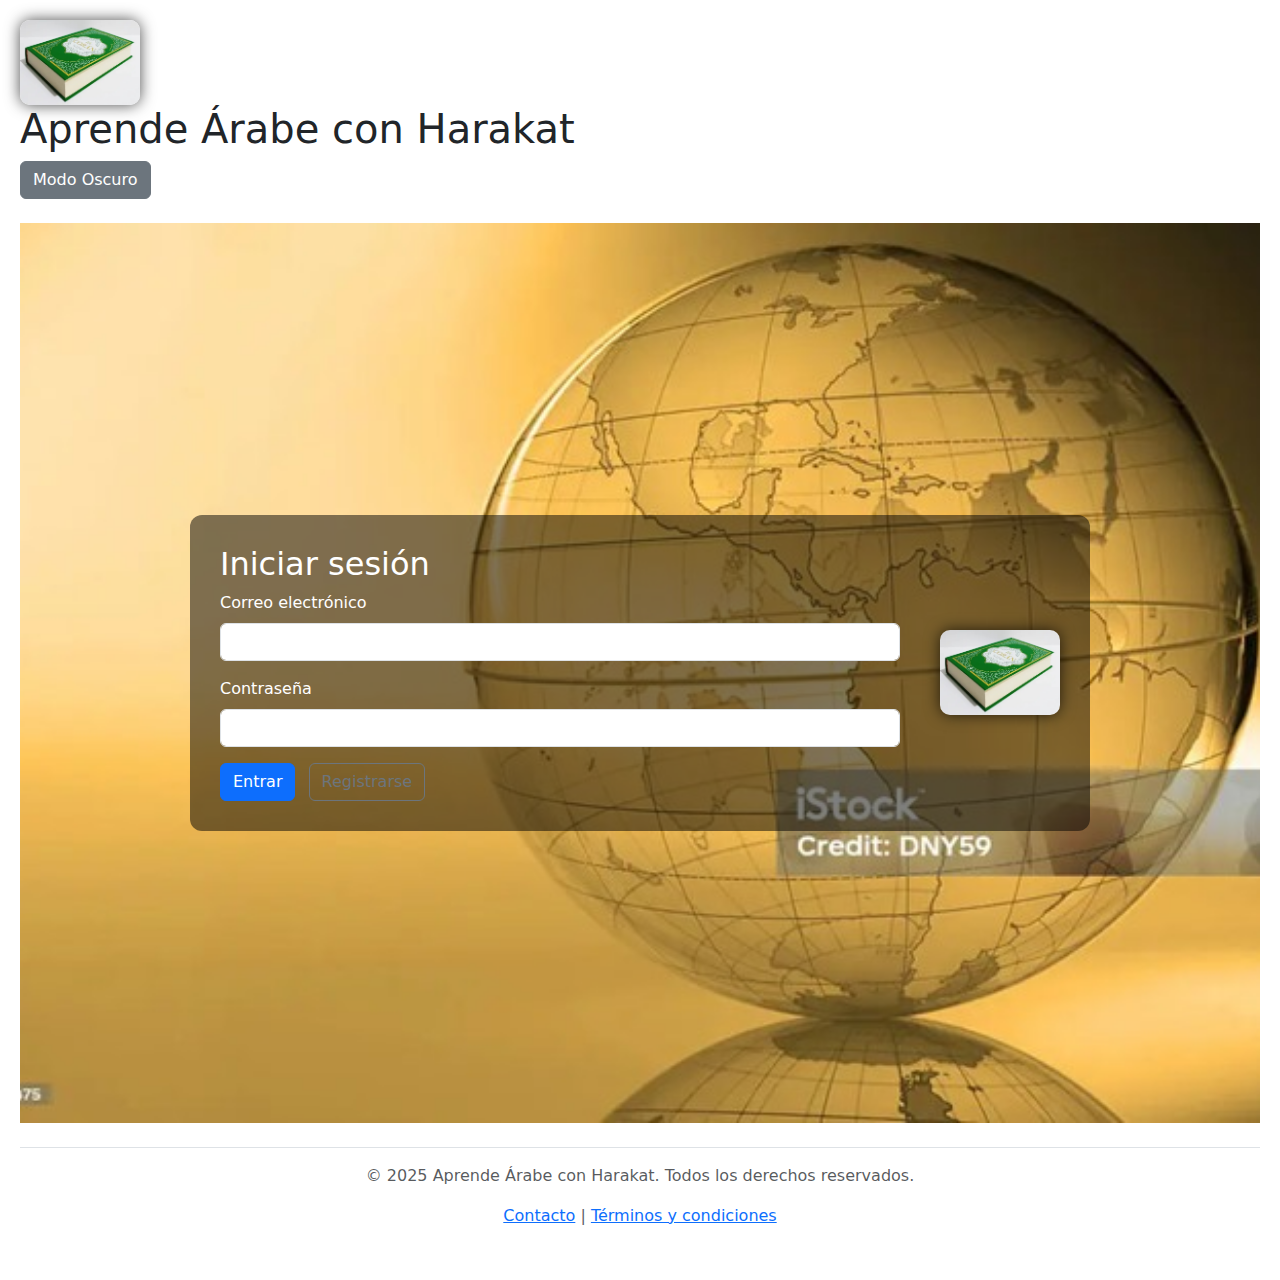
<file: index.html>
<!DOCTYPE html>
<html lang="es">
<head>
<meta charset="UTF-8" />
<meta name="viewport" content="width=device-width, initial-scale=1" />
<title>Aplicación Aprende Árabe - Prototipo Funcional</title>

<!-- Bootstrap CSS -->
<link href="https://cdn.jsdelivr.net/npm/bootstrap@5.3.0/dist/css/bootstrap.min.css" rel="stylesheet" />

<style>
  body {
    padding: 20px;
  }
  .dark-mode {
    background-color: #121212;
    color: #eee;
  }
  .dark-mode .form-control {
    background-color: #333;
    color: #eee;
    border-color: #555;
  }
  .dark-mode .btn-primary {
    background-color: #bb86fc;
    border-color: #bb86fc;
  }
  /* Ocultar secciones */
  section {
    display: none;
  }
  section.active {
    display: block;
  }
  #loginSection {
  min-height: 100vh;
  padding: 20px;
  background-image: url('Images/tierra.jpg');
  background-size: cover;
  background-position: center;
  background-repeat: no-repeat;
  color: white;
  display: flex;
  justify-content: center;
  align-items: center;
}

/* Contenedor flex para formulario y la imagen */
.login-container {
  display: flex;
  align-items: center;
  gap: 40px; /* espacio entre formulario e imagen */
  background: rgba(0, 0, 0, 0.5); /* fondo semitransparente */
  padding: 30px;
  border-radius: 12px;
  max-width: 900px;
  width: 90%;
}

/* Ajuste formulario para que ocupe más espacio */
#loginForm {
  flex: 1;
}

/* Wrapper para la imagen para controlar tamaño */
.coran-image-wrapper {
  flex-shrink: 0;
}

.coran-img {
  width: 120px; /* tamaño fijo pero adaptable */
  border-radius: 10px;
  box-shadow: 0 0 15px rgba(0, 0, 0, 0.7);
}

/* Media Queries para pantallas pequeñas */
@media (max-width: 768px) {
  .login-container {
    flex-direction: column;
    gap: 20px;
    padding: 20px;
  }
  .coran-img {
    width: 100px;
  }
}
@media (max-width: 480px) {
  #loginSection {
    padding: 10px;
  }
  .coran-img {
    width: 80px;
  }
}
body.dark-mode footer.mt-4.py-3.border-top.text-center.text-muted {
  color: #ccc !important;  /* Texto gris claro */
}

body.dark-mode footer.mt-4.py-3.border-top.text-center.text-muted a {
  color: #9ecfff !important; /* Links azul claro */
  text-decoration: underline;
}
body.dark-mode .modal-content {
  background-color: #2c2c2c !important;  /* fondo oscuro */
  color: #ccc !important;                 /* texto claro */
}

body.dark-mode .modal-content a {
  color: #9ecfff !important;              /* enlaces azul claro */
  text-decoration: underline;
}

body.dark-mode .modal-header,
body.dark-mode .modal-footer {
  border-color: #444 !important;          /* bordes más visibles en modo oscuro */
  background-color: #2c2c2c !important;   /* fondo oscuro en header y footer */
}

body.dark-mode .btn-close {
  filter: invert(1);                      /* para que el botón cerrar se vea bien */
}
</style>
</head>
<body>
  <!-- Imagen fija del Corán -->
   <img src="Images/Coran.jpg" alt="Corán" class="coran-img">

  <header class="mb-4" role="banner">
    <h1 id="appTitle">Aprende Árabe con Harakat</h1>
    <button id="toggleDarkMode" class="btn btn-secondary" aria-pressed="false">Modo Oscuro</button>
  </header>

<main role="main">
  
  <!-- Login -->
  <section id="loginSection" class="active" aria-labelledby="loginTitle">
  <div class="login-container">
    <form id="loginForm" novalidate>
      <h2 id="loginTitle">Iniciar sesión</h2> <!-- Poner el título aquí -->
      <div class="mb-3">
        <label for="loginEmail" class="form-label">Correo electrónico</label>
        <input type="email" id="loginEmail" class="form-control" required aria-describedby="emailHelp" />
        <div class="invalid-feedback" role="alert" aria-live="assertive" id="loginEmailError"></div>
      </div>
      <div class="mb-3">
        <label for="loginPassword" class="form-label">Contraseña</label>
        <input type="password" id="loginPassword" class="form-control" required minlength="6" />
        <div class="invalid-feedback">La contraseña debe tener al menos 6 caracteres.</div>
      </div>
      <button type="submit" class="btn btn-primary">Entrar</button>
      <button type="button" id="goToRegister" class="btn btn-outline-secondary ms-2">Registrarse</button>
    </form>
    <div class="coran-image-wrapper">
      <img src="Images/Coran.jpg" alt="Corán" class="coran-img" />
    </div>
  </div>
</section>

  <!-- Registro -->
  <section id="registerSection" aria-labelledby="registerTitle">
    <h2 id="registerTitle">Registro</h2>
    <form id="registerForm" novalidate>
      <div class="mb-3">
        <label for="regName" class="form-label">Nombre</label>
        <input type="text" id="regName" class="form-control" required />
        <div class="invalid-feedback">Por favor ingresa tu nombre.</div>
      </div>
      <div class="mb-3">
        <label for="regEmail" class="form-label">Correo electrónico</label>
        <input type="email" id="regEmail" class="form-control" required />
        <div class="invalid-feedback">Por favor ingresa un correo válido.</div>
      </div>
      <div class="mb-3">
        <label for="regPassword" class="form-label">Contraseña</label>
        <input type="password" id="regPassword" class="form-control" required minlength="6" />
        <div class="invalid-feedback">La contraseña debe tener al menos 6 caracteres.</div>
      </div>
      <div class="mb-3">
        <label for="regConfirmPassword" class="form-label">Confirmar contraseña</label>
        <input type="password" id="regConfirmPassword" class="form-control" required />
        <div class="invalid-feedback">Las contraseñas deben coincidir.</div>
      </div>
      <button type="submit" class="btn btn-success">Registrarse</button>
      <button type="button" id="goToLogin" class="btn btn-outline-secondary ms-2">Volver al login</button>
    </form>

  </section>

  <!-- Pantalla Principal -->
  <section id="mainSection" aria-labelledby="mainTitle">
    <h2 id="mainTitle">Bienvenida</h2>
    <p id="welcomeMsg"></p>

    <label for="languageSelect" class="form-label mt-3">Seleccionar idioma</label>
    <select id="languageSelect" class="form-select" aria-label="Selector de idioma">
      <option value="es">Español - Árabe</option>
      <option value="en">Inglés - Árabe</option>
      <option value="ar">عربى (العربية)</option>
       <option value="fr">Francés - Árabe</option>
       <option value="de">Alemán - Árabe</option>
       <option value="it">Italiano - Árabe</option>
    </select>

    <div class="mt-4">
      <button class="btn btn-outline-primary me-2" onclick="showSection('alphabetSection')">Ir a Alfabeto</button>
      <button class="btn btn-outline-primary me-2" onclick="showSection('modulesSection')">Ir a Módulos</button>
      <button class="btn btn-outline-primary me-2" onclick="showSection('settingsSection')">Ir a Ajustes</button>
      <button class="btn btn-outline-primary me-2" onclick="showSection('progressSection')">Ver progreso</button>
</div>

    <button id="logoutBtn" class="btn btn-danger mt-3">Cerrar sesión</button>
  </section>

<!-- Pantalla Alfabeto -->
<section id="alphabetSection" aria-labelledby="alphabetTitle" style="display:none;">
  <h2 id="alphabetTitle">Alfabeto Árabe con Harakat</h2>
  <p>Aquí verás el alfabeto con sus nombres y los diferentes harakats (Fatha, Kasra, Damma, Sukun, Shadda).</p>
  
  <table class="table table-bordered table-striped">
    <thead>
      <tr>
        <th>Letra</th>
        <th>Nombre</th>
        <th>Fatha (َ)</th>
        <th>Kasra (ِ)</th>
        <th>Damma (ُ)</th>
        <th>Sukun (ْ)</th>
        <th>Shadda (ّ)</th>
      </tr>
    </thead>
    <tbody>
      <tr><td>ا</td><td>Alif</td><td>أَ</td><td>إِ</td><td>أُ</td><td>ـ</td><td>ـ</td></tr>
      <tr><td>ب</td><td>Ba</td><td>بَ</td><td>بِ</td><td>بُ</td><td>بْ</td><td>بّ</td></tr>
      <tr><td>ت</td><td>Ta</td><td>تَ</td><td>تِ</td><td>تُ</td><td>تْ</td><td>تّ</td></tr>
      <tr><td>ث</td><td>Tha</td><td>ثَ</td><td>ثِ</td><td>ثُ</td><td>ثْ</td><td>ثّ</td></tr>
      <tr><td>ج</td><td>Jim</td><td>جَ</td><td>جِ</td><td>جُ</td><td>جْ</td><td>جّ</td></tr>
      <tr><td>ح</td><td>Ḥa</td><td>حَ</td><td>حِ</td><td>حُ</td><td>حْ</td><td>حّ</td></tr>
      <tr><td>خ</td><td>Kha</td><td>خَ</td><td>خِ</td><td>خُ</td><td>خْ</td><td>خّ</td></tr>
      <tr><td>د</td><td>Dal</td><td>دَ</td><td>دِ</td><td>دُ</td><td>دْ</td><td>دّ</td></tr>
      <tr><td>ذ</td><td>Dhal</td><td>ذَ</td><td>ذِ</td><td>ذُ</td><td>ذْ</td><td>ذّ</td></tr>
      <tr><td>ر</td><td>Ra</td><td>رَ</td><td>رِ</td><td>رُ</td><td>رْ</td><td>رّ</td></tr>
      <tr><td>ز</td><td>Zay</td><td>زَ</td><td>زِ</td><td>زُ</td><td>زْ</td><td>زّ</td></tr>
      <tr><td>س</td><td>Sin</td><td>سَ</td><td>سِ</td><td>سُ</td><td>سْ</td><td>سّ</td></tr>
      <tr><td>ش</td><td>Shin</td><td>شَ</td><td>شِ</td><td>شُ</td><td>شْ</td><td>شّ</td></tr>
      <tr><td>ص</td><td>Ṣad</td><td>صَ</td><td>صِ</td><td>صُ</td><td>صْ</td><td>صّ</td></tr>
      <tr><td>ض</td><td>Ḍad</td><td>ضَ</td><td>ضِ</td><td>ضُ</td><td>ضْ</td><td>ضّ</td></tr>
      <tr><td>ط</td><td>Ṭa</td><td>طَ</td><td>طِ</td><td>طُ</td><td>طْ</td><td>طّ</td></tr>
      <tr><td>ظ</td><td>Ẓa</td><td>ظَ</td><td>ظِ</td><td>ظُ</td><td>ظْ</td><td>ظّ</td></tr>
      <tr><td>ع</td><td>‘Ayn</td><td>عَ</td><td>عِ</td><td>عُ</td><td>عْ</td><td>عّ</td></tr>
      <tr><td>غ</td><td>Ghayn</td><td>غَ</td><td>غِ</td><td>غُ</td><td>غْ</td><td>غّ</td></tr>
      <tr><td>ف</td><td>Fa</td><td>فَ</td><td>فِ</td><td>فُ</td><td>فْ</td><td>فّ</td></tr>
      <tr><td>ق</td><td>Qaf</td><td>قَ</td><td>قِ</td><td>قُ</td><td>قْ</td><td>قّ</td></tr>
      <tr><td>ك</td><td>Kaf</td><td>كَ</td><td>كِ</td><td>كُ</td><td>كْ</td><td>كّ</td></tr>
      <tr><td>ل</td><td>Lam</td><td>لَ</td><td>لِ</td><td>لُ</td><td>لْ</td><td>لّ</td></tr>
      <tr><td>م</td><td>Mim</td><td>مَ</td><td>مِ</td><td>مُ</td><td>مْ</td><td>مّ</td></tr>
      <tr><td>ن</td><td>Nun</td><td>نَ</td><td>نِ</td><td>نُ</td><td>نْ</td><td>نّ</td></tr>
      <tr><td>هـ</td><td>Ha</td><td>هَ</td><td>هِ</td><td>هُ</td><td>هْ</td><td>هّ</td></tr>
      <tr><td>و</td><td>Waw</td><td>وَ</td><td>وِ</td><td>وُ</td><td>وْ</td><td>وّ</td></tr>
      <tr><td>ي</td><td>Ya</td><td>يَ</td><td>يِ</td><td>يُ</td><td>يْ</td><td>يّ</td></tr>
    </tbody>
  </table>
  
  <button class="btn btn-secondary mt-3" onclick="showSection('mainSection')">Volver</button>
</section>

  <!-- Pantalla Módulos -->
  <section id="modulesSection" aria-labelledby="modulesTitle">
  <h2 id="modulesTitle">Módulos de aprendizaje</h2>
  <ul>
   <li>
 <button class="btn btn-link" type="button" onclick="toggleModuleContent('saludosContent')">Saludos</button>
<div id="saludosContent" style="display:none; margin-left:20px;">
  <p><strong>السلام عليكم</strong> = <em>As-salāmu ʿalaykum</em> — La paz sea contigo / Saludo islámico formal</p>
  <p><strong>وعليكم السلام</strong> = <em>Wa ʿalaykum as-salām</em> — Y contigo la paz (respuesta)</p>
  <p><strong>مرحبًا</strong> = <em>Marḥabān</em> — Hola / Bienvenido</p>
  <p><strong>أهلاً</strong> = <em>Ahlan</em> — Hola / Bienvenido</p>
  <p><strong>أهلاً وسهلاً</strong> = <em>Ahlan wa sahlan</em> — Bienvenido</p>
  <p><strong>صباح الخير</strong> = <em>Ṣabāḥ al-khayr</em> — Buenos días</p>
  <p><strong>صباح النور</strong> = <em>Ṣabāḥ an-nūr</em> — Buenos días (respuesta)</p>
  <p><strong>مساء الخير</strong> = <em>Masāʾ al-khayr</em> — Buenas tardes/noches</p>
  <p><strong>مساء النور</strong> = <em>Masāʾ an-nūr</em> — Buenas tardes/noches (respuesta)</p>
  <p><strong>كيف حالك؟ (m)</strong> = <em>Kayfa ḥāluka</em> — ¿Cómo estás? (a hombre)</p>
  <p><strong>كيف حالك؟ (f)</strong> = <em>Kayfa ḥāluki</em> — ¿Cómo estás? (a mujer)</p>
  <p><strong>الحمد لله</strong> = <em>Al-ḥamdu lillāh</em> — Gracias a Dios / Estoy bien</p>
  <p><strong>بخير، شكرًا</strong> = <em>Bikhayr, shukran</em> — Bien, gracias</p>
  <p><strong>مع السلامة</strong> = <em>Maʿa as-salāmah</em> — Adiós / Con paz</p>
  <p><strong>في أمان الله</strong> = <em>Fī amān Allāh</em> — Que Dios te proteja (despedida)</p>
</div>
</li>
    <li>
  <button class="btn btn-link" type="button" onclick="toggleModuleContent('vocabularioContent')">Vocabulario</button>
<div id="vocabularioContent" style="display:none; margin-left:20px;">
  <p><strong>كتاب</strong> = <em>Kitāb</em> — Libro</p>
  <p><strong>مدرسة</strong> = <em>Madrasa</em> — Escuela</p>
  <p><strong>باب</strong> = <em>Bāb</em> — Puerta</p>
  <p><strong>بيت</strong> = <em>Bayt</em> — Casa</p>
  <p><strong>ماء</strong> = <em>Māʾ</em> — Agua</p>
  <p><strong>طعام</strong> = <em>Ṭaʿām</em> — Comida</p>
  <p><strong>سماء</strong> = <em>Samāʾ</em> — Cielo</p>
  <p><strong>قمر</strong> = <em>Qamar</em> — Luna</p>
  <p><strong>شمس</strong> = <em>Shams</em> — Sol</p>
  <p><strong>ولد</strong> = <em>Walad</em> — Niño</p>
  <p><strong>بنت</strong> = <em>Bint</em> — Niña</p>
  <p><strong>قلب</strong> = <em>Qalb</em> — Corazón</p>
  <p><strong>سلام</strong> = <em>Salām</em> — Paz</p>
  <p><strong>صديق</strong> = <em>Ṣadīq</em> — Amigo</p>
  <p><strong>حب</strong> = <em>Ḥubb</em> — Amor</p>
</div>
</li>
    <li>
 <button class="btn btn-link" type="button" onclick="toggleModuleContent('objetosContent')">Objetos</button>
<div id="objetosContent" style="display:none; margin-left:20px;">
  <p><strong>طاولة</strong> = <em>Ṭāwila</em> — Mesa</p>
  <p><strong>كرسي</strong> = <em>Kursī</em> — Silla</p>
  <p><strong>باب</strong> = <em>Bāb</em> — Puerta</p>
  <p><strong>نافذة</strong> = <em>Nāfiḏa</em> — Ventana</p>
  <p><strong>سرير</strong> = <em>Sarīr</em> — Cama</p>
  <p><strong>مصباح</strong> = <em>Miṣbāḥ</em> — Lámpara</p>
  <p><strong>ساعة</strong> = <em>Sāʿa</em> — Reloj</p>
  <p><strong>حقيبة</strong> = <em>Ḥaqība</em> — Bolsa / Mochila</p>
  <p><strong>هاتف</strong> = <em>Hātif</em> — Teléfono</p>
  <p><strong>قلم</strong> = <em>Qalam</em> — Bolígrafo</p>
  <p><strong>لوحة</strong> = <em>Lawḥa</em> — Cuadro / Pizarra</p>
  <p><strong>ثلاجة</strong> = <em>Thalāja</em> — Refrigerador</p>
  <p><strong>طعام</strong> = <em>Ṭaʿām</em> — Comida</p>
  <p><strong>مرآة</strong> = <em>Mirʾā</em> — Espejo</p>
  <p><strong>سجادة</strong> = <em>Sajjāda</em> — Alfombra</p>
</div>
</li>

    <!-- Añade más módulos -->
     <p>Selecciona un módulo para aprender vocabulario y frases comunes en árabe con su pronunciación y traducción.</p>
 </ul>
  <button class="btn btn-secondary" onclick="showSection('mainSection')">Volver</button>
</section>

<!-- Pantalla Progreso -->
<section id="progressSection" aria-labelledby="progressTitle" style="display:none;">
  <h2 id="progressTitle">Tu progreso</h2>
  <div id="progressContent">
    <!-- Aquí se mostrará el progreso -->
  </div>
  <button class="btn btn-secondary mt-3" onclick="showSection('mainSection')">Volver</button>
</section>

  <!-- Pantalla Ajustes -->
  <section id="settingsSection" aria-labelledby="settingsTitle">
    <h2 id="settingsTitle">Ajustes</h2>
    <form id="settingsForm">
      <div class="mb-3">
        <label for="fontSize" class="form-label">Tamaño de fuente</label>
        <select id="fontSize" class="form-select" aria-label="Seleccionar tamaño de fuente">
          <option value="16">Normal</option>
          <option value="20">Grande</option>
          <option value="24">Muy grande</option>
        </select>
      </div>
      <div class="mb-3">
        <label for="languageSetting" class="form-label">Idioma de la interfaz</label>
        <select id="languageSetting" class="form-select" aria-label="Seleccionar idioma de la interfaz">
          <option value="es">Español - Árabe</option>
          <option value="en">Inglés - Árabe</option>
          <option value="ar">عربى (العربية)</option>
        </select>
      </div>
      <button type="submit" class="btn btn-primary">Guardar ajustes</button>
      <button type="button" class="btn btn-secondary ms-2" onclick="showSection('mainSection')">Cancelar</button>
    </form>
  </section>

</main>

<!-- Bootstrap JS bundle (incluye Popper) -->
<script src="https://cdn.jsdelivr.net/npm/bootstrap@5.3.0/dist/js/bootstrap.bundle.min.js"></script>

<script>
  // Utilidades para localStorage usuarios
  function getUsers() {
    return JSON.parse(localStorage.getItem('users') || '[]');
  }
  function saveUsers(users) {
    localStorage.setItem('users', JSON.stringify(users));
  }
  function addUser(user) {
    const users = getUsers();
    users.push(user);
    saveUsers(users);
  }
  function findUser(email) {
    return getUsers().find(u => u.email.toLowerCase() === email.toLowerCase());
  }
  function setCurrentUser(user) {
    localStorage.setItem('currentUser', JSON.stringify(user));
  }
  function getCurrentUser() {
    return JSON.parse(localStorage.getItem('currentUser') || 'null');
  }
  function clearCurrentUser() {
    localStorage.removeItem('currentUser');
  }

  // Mostrar/ocultar secciones
  function showSection(id) {
  document.querySelectorAll('main section').forEach(sec => {
    sec.classList.remove('active');
    sec.style.display = 'none'; // Ocultar todas las secciones
  });
  const section = document.getElementById(id);
  if (section) {
    section.classList.add('active');
    section.style.display = 'block'; // Mostrar la sección deseada
  }
}

  // Mensajes de validación para el registro
  function validateRegisterForm() {
    let valid = true;
    const name = document.getElementById('regName');
    const email = document.getElementById('regEmail');
    const pass = document.getElementById('regPassword');
    const confirm = document.getElementById('regConfirmPassword');

    // Validar nombre
    if (!name.value.trim()) {
      name.classList.add('is-invalid');
      valid = false;
    } else {
      name.classList.remove('is-invalid');
    }

    // Validar email
    if (!email.value.trim() || !email.checkValidity()) {
      email.classList.add('is-invalid');
      valid = false;
    } else {
      email.classList.remove('is-invalid');
    }

    // Validar contraseña
    if (!pass.value || pass.value.length < 6) {
      pass.classList.add('is-invalid');
      valid = false;
    } else {
      pass.classList.remove('is-invalid');
    }

    // Validar confirmación
    if (confirm.value !== pass.value || !confirm.value) {
      confirm.classList.add('is-invalid');
      valid = false;
    } else {
      confirm.classList.remove('is-invalid');
    }

    return valid;
  }

  // Cargar usuario demo para pruebas (si no existe)
  if (!findUser('demo@demo.com')) {
    addUser({ name: 'Usuario Demo', email: 'demo@demo.com', password: 'demo123' });
  }

  // Eventos
  document.getElementById('goToRegister').addEventListener('click', () => {
    showSection('registerSection');
  });

  document.getElementById('goToLogin').addEventListener('click', () => {
    showSection('loginSection');
  });

  document.getElementById('registerForm').addEventListener('submit', e => {
    e.preventDefault();
    if (validateRegisterForm()) {
      const name = document.getElementById('regName').value.trim();
      const email = document.getElementById('regEmail').value.trim();
      const password = document.getElementById('regPassword').value;

      if (findUser(email)) {
        alert('⚠️ El correo ya está registrado.');
        return;
      }

      addUser({ name, email, password });
      alert('✅ Registro exitoso. Ya puedes iniciar sesión.');
      showSection('loginSection');
      document.getElementById('registerForm').reset();
    }
  });

  document.getElementById('loginForm').addEventListener('submit', e => {
    e.preventDefault();

    const email = document.getElementById('loginEmail').value.trim();
    const password = document.getElementById('loginPassword').value;
    const loginEmailInput = document.getElementById('loginEmail');
    const loginPasswordInput = document.getElementById('loginPassword');

    // Validaciones HTML5
    if (!loginEmailInput.checkValidity()) {
      loginEmailInput.classList.add('is-invalid');
      return;
    } else {
      loginEmailInput.classList.remove('is-invalid');
    }
    if (!loginPasswordInput.value || loginPasswordInput.value.length < 6) {
      loginPasswordInput.classList.add('is-invalid');
      return;
    } else {
      loginPasswordInput.classList.remove('is-invalid');
    }

    const user = findUser(email);
    if (user && user.password === password) {
      setCurrentUser(user);
      showSection('mainSection');
      updateWelcomeMessage(user.name);
      document.getElementById('loginForm').reset();
    } else {
      alert('❌ Usuario o contraseña incorrectos.');
    }
  });

  // Selector de idioma
  document.getElementById('languageSelect').addEventListener('change', e => {
    const val = e.target.value;
    // Puedes aquí modificar textos o contenido según idioma
    let welcomeText = '';
    switch(val) {
      case 'es':
        welcomeText = 'Bienvenida a la aplicación Aprende Árabe con Harakat.';
        document.documentElement.lang = 'es';
        document.documentElement.dir = 'ltr';
        break;
      case 'en':
        welcomeText = 'Welcome to the Learn Arabic with Harakat app.';
        document.documentElement.lang = 'en';
        document.documentElement.dir = 'ltr';
        break;
      case 'ar':
        welcomeText = 'مرحباً بك في تطبيق تعلم العربية مع الحركات.';
        document.documentElement.lang = 'ar';
        document.documentElement.dir = 'rtl';
        break;
         case 'fr':
      welcomeText = 'Bienvenue dans l\'application Apprendre l\'arabe avec Harakat.';
      document.documentElement.lang = 'fr';
      document.documentElement.dir = 'ltr';
      break;

    case 'de':
      welcomeText = 'Willkommen in der App Arabisch lernen mit Harakat.';
      document.documentElement.lang = 'de';
      document.documentElement.dir = 'ltr';
      break;

    case 'it':
      welcomeText = 'Benvenuto nell\'app Imparare l\'arabo con Harakat.';
      document.documentElement.lang = 'it';
      document.documentElement.dir = 'ltr';
      break;
      default:
        welcomeText = 'Bienvenida a la aplicación Aprende Árabe con Harakat.';
        document.documentElement.lang = 'es';
        document.documentElement.dir = 'ltr';
    }
    document.getElementById('welcomeMsg').textContent = welcomeText;
  });

  // Inicializar mensaje idioma por defecto
  document.getElementById('languageSelect').dispatchEvent(new Event('change'));

  // Botón cerrar sesión
  document.getElementById('logoutBtn').addEventListener('click', () => {
    clearCurrentUser();
    showSection('loginSection');
  });

  // Modo oscuro
  const darkModeBtn = document.getElementById('toggleDarkMode');
  darkModeBtn.addEventListener('click', () => {
    document.body.classList.toggle('dark-mode');
    const isDark = document.body.classList.contains('dark-mode');
    darkModeBtn.textContent = isDark ? 'Modo Claro' : 'Modo Oscuro';
    darkModeBtn.setAttribute('aria-pressed', isDark);
  });

  // Mantener sesión abierta (si ya hay usuario)
  window.addEventListener('load', () => {
    const currentUser = getCurrentUser();
    if (currentUser) {
      showSection('mainSection');
      updateWelcomeMessage(currentUser.name);
    }
    applySettings();
  });

  // Actualiza mensaje bienvenida
  function updateWelcomeMessage(name) {
    const lang = document.getElementById('languageSelect').value;
    let msg = '';
    if(lang === 'ar') {
      msg = `مرحباً، ${name}`;
    } else if(lang === 'en') {
      msg = `Welcome, ${name}`;
    } else {
      msg = `Bienvenida, ${name}`;
    }
    document.getElementById('welcomeMsg').textContent = msg;
  }

  // Ajustes: aplicar configuración guardada o por defecto
  function applySettings() {
    const fontSize = localStorage.getItem('fontSize') || '16';
    const language = localStorage.getItem('interfaceLanguage') || 'es';

    document.body.style.fontSize = fontSize + 'px';
    document.getElementById('fontSize').value = fontSize;
    document.getElementById('languageSetting').value = language;

    // Cambiar idioma en selector principal
    document.getElementById('languageSelect').value = language;
    document.getElementById('languageSelect').dispatchEvent(new Event('change'));
  }

  document.getElementById('settingsForm').addEventListener('submit', e => {
    e.preventDefault();
    const fontSize = document.getElementById('fontSize').value;
    const language = document.getElementById('languageSetting').value;

    localStorage.setItem('fontSize', fontSize);
    localStorage.setItem('interfaceLanguage', language);

    applySettings();
    alert('✅ Ajustes guardados.');
    showSection('mainSection');
  });

  function toggleModuleContent(id) {
  const el = document.getElementById(id);
  if (el.style.display === 'none') {
    el.style.display = 'block';
  } else {
    el.style.display = 'none';
  }
}

function mostrarProgreso() {
  const progressDiv = document.getElementById('progressContent');
  // Datos de ejemplo
  const data = {
    modulosCompletados: 3,
    palabrasAprendidas: 45,
    sesiones: 12,
  };

  // Actualiza el contenido con los datos
  progressDiv.innerHTML = `
    <p><strong>Módulos completados:</strong> ${data.modulosCompletados}</p>
    <p><strong>Palabras aprendidas:</strong> ${data.palabrasAprendidas}</p>
    <p><strong>Sesiones realizadas:</strong> ${data.sesiones}</p>
  `;
}

// Cuando se muestre la sección progreso, actualiza el contenido
document.querySelector("button[onclick=\"showSection('progressSection')\"]").addEventListener('click', () => {
  mostrarProgreso();
});
</script>
<footer role="contentinfo" class="mt-4 py-3 border-top text-center text-muted">
  <p>© 2025 Aprende Árabe con Harakat. Todos los derechos reservados.</p>
  <p>
    <a href="#" class="link-primary" data-bs-toggle="modal" data-bs-target="#contactModal">Contacto</a> | 
    <a href="#" class="link-primary" data-bs-toggle="modal" data-bs-target="#termsModal">Términos y condiciones</a>
  </p>
</footer>

<!-- Modal de Contacto -->
<div class="modal fade" id="contactModal" tabindex="-1" aria-labelledby="contactModalLabel" aria-hidden="true">
  <div class="modal-dialog">
    <div class="modal-content">
      <div class="modal-header">
        <h1 class="modal-title fs-5" id="contactModalLabel">Contacto</h1>
        <button type="button" class="btn-close" data-bs-dismiss="modal" aria-label="Cerrar"></button>
      </div>
      <div class="modal-body text-start">
        <p><strong>Nombre del creador:</strong> Martha Edilma Tayan</p>
        <p><strong>Correo electrónico:</strong> <a href="mailto:mtayan@utm.edu.ec">mtayan@utm.edu.ec</a></p>
        <p><strong>Teléfono:</strong> <a href="tel:+593959595749">0959595749</a></p>
      </div>
      <div class="modal-footer">
        <button type="button" class="btn btn-secondary" data-bs-dismiss="modal">Cerrar</button>
      </div>
    </div>
  </div>
</div>

<!-- Modal de Términos y condiciones -->
<div class="modal fade" id="termsModal" tabindex="-1" aria-labelledby="termsModalLabel" aria-hidden="true">
  <div class="modal-dialog modal-lg">
    <div class="modal-content">
      <div class="modal-header">
        <h1 class="modal-title fs-5" id="termsModalLabel">Términos y condiciones</h1>
        <button type="button" class="btn-close" data-bs-dismiss="modal" aria-label="Cerrar"></button>
      </div>
      <div class="modal-body text-start" style="max-height: 400px; overflow-y: auto;">
        <p>
          Bienvenido a Aprende Árabe con Harakat. Al utilizar esta aplicación, aceptas cumplir con los siguientes términos y condiciones:
        </p>
        <ul>
          <li>La aplicación se ofrece "tal cual" sin garantías explícitas.</li>
          <li>Los datos de usuario son almacenados localmente en el navegador y no se comparten.</li>
          <li>El creador no se hace responsable por daños derivados del uso de la aplicación.</li>
          <li>El contenido es para fines educativos y personales únicamente.</li>
          <li>Se prohíbe la redistribución comercial sin permiso.</li>
        </ul>
        <p>Para más información, contacta al creador.</p>
      </div>
      <div class="modal-footer">
        <button type="button" class="btn btn-secondary" data-bs-dismiss="modal">Cerrar</button>
      </div>
    </div>
  </div>
</div>
</file>
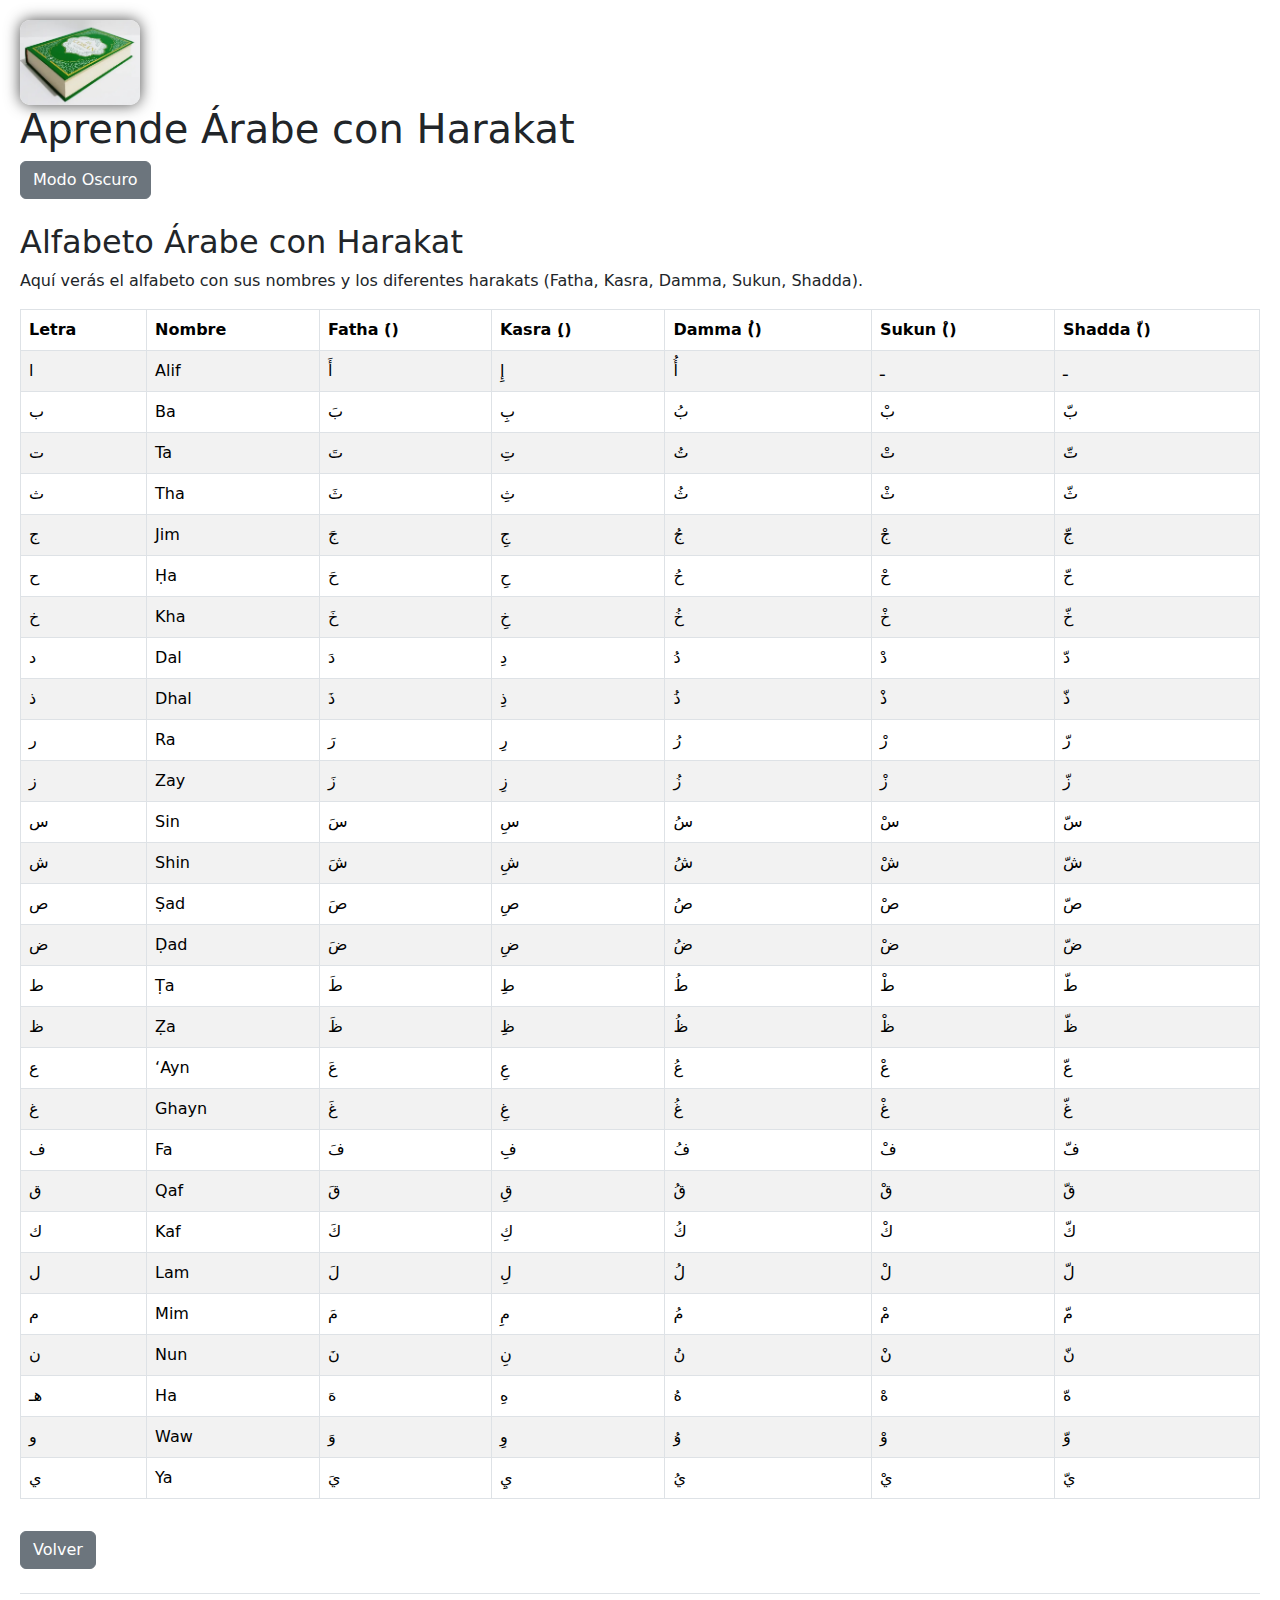
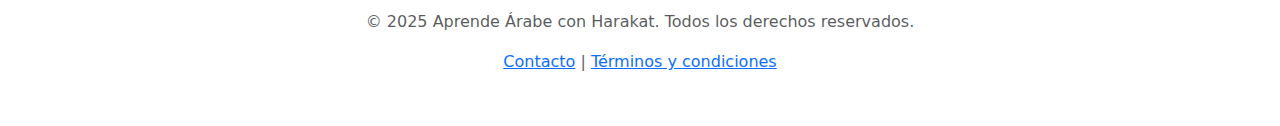
<file: alphabet.html>
<!DOCTYPE html>
<html lang="es">
<head>
<meta charset="UTF-8" />
<meta name="viewport" content="width=device-width, initial-scale=1" />
<title>Aplicación Aprende Árabe - Prototipo Funcional</title>

<!-- Bootstrap CSS -->
<link href="https://cdn.jsdelivr.net/npm/bootstrap@5.3.0/dist/css/bootstrap.min.css" rel="stylesheet" />

<link rel="stylesheet" href="style.css">
</head>
<body>
  <!-- Imagen fija del Corán -->
   <img src="Images/Coran.jpg" alt="Corán" class="coran-img">

  <header class="mb-4" role="banner">
    <h1 id="appTitle">Aprende Árabe con Harakat</h1>
    <button id="toggleDarkMode" class="btn btn-secondary" aria-pressed="false">Modo Oscuro</button>
  </header>

<main role="main">

<!-- Pantalla Alfabeto -->
<section id="alphabetSection" aria-labelledby="alphabetTitle">
  <h2 id="alphabetTitle">Alfabeto Árabe con Harakat</h2>
  <p>Aquí verás el alfabeto con sus nombres y los diferentes harakats (Fatha, Kasra, Damma, Sukun, Shadda).</p>
  
  <table class="table table-bordered table-striped">
    <thead>
      <tr>
        <th>Letra</th>
        <th>Nombre</th>
        <th>Fatha (َ)</th>
        <th>Kasra (ِ)</th>
        <th>Damma (ُ)</th>
        <th>Sukun (ْ)</th>
        <th>Shadda (ّ)</th>
      </tr>
    </thead>
    <tbody>
      <tr><td>ا</td><td>Alif</td><td>أَ</td><td>إِ</td><td>أُ</td><td>ـ</td><td>ـ</td></tr>
      <tr><td>ب</td><td>Ba</td><td>بَ</td><td>بِ</td><td>بُ</td><td>بْ</td><td>بّ</td></tr>
      <tr><td>ت</td><td>Ta</td><td>تَ</td><td>تِ</td><td>تُ</td><td>تْ</td><td>تّ</td></tr>
      <tr><td>ث</td><td>Tha</td><td>ثَ</td><td>ثِ</td><td>ثُ</td><td>ثْ</td><td>ثّ</td></tr>
      <tr><td>ج</td><td>Jim</td><td>جَ</td><td>جِ</td><td>جُ</td><td>جْ</td><td>جّ</td></tr>
      <tr><td>ح</td><td>Ḥa</td><td>حَ</td><td>حِ</td><td>حُ</td><td>حْ</td><td>حّ</td></tr>
      <tr><td>خ</td><td>Kha</td><td>خَ</td><td>خِ</td><td>خُ</td><td>خْ</td><td>خّ</td></tr>
      <tr><td>د</td><td>Dal</td><td>دَ</td><td>دِ</td><td>دُ</td><td>دْ</td><td>دّ</td></tr>
      <tr><td>ذ</td><td>Dhal</td><td>ذَ</td><td>ذِ</td><td>ذُ</td><td>ذْ</td><td>ذّ</td></tr>
      <tr><td>ر</td><td>Ra</td><td>رَ</td><td>رِ</td><td>رُ</td><td>رْ</td><td>رّ</td></tr>
      <tr><td>ز</td><td>Zay</td><td>زَ</td><td>زِ</td><td>زُ</td><td>زْ</td><td>زّ</td></tr>
      <tr><td>س</td><td>Sin</td><td>سَ</td><td>سِ</td><td>سُ</td><td>سْ</td><td>سّ</td></tr>
      <tr><td>ش</td><td>Shin</td><td>شَ</td><td>شِ</td><td>شُ</td><td>شْ</td><td>شّ</td></tr>
      <tr><td>ص</td><td>Ṣad</td><td>صَ</td><td>صِ</td><td>صُ</td><td>صْ</td><td>صّ</td></tr>
      <tr><td>ض</td><td>Ḍad</td><td>ضَ</td><td>ضِ</td><td>ضُ</td><td>ضْ</td><td>ضّ</td></tr>
      <tr><td>ط</td><td>Ṭa</td><td>طَ</td><td>طِ</td><td>طُ</td><td>طْ</td><td>طّ</td></tr>
      <tr><td>ظ</td><td>Ẓa</td><td>ظَ</td><td>ظِ</td><td>ظُ</td><td>ظْ</td><td>ظّ</td></tr>
      <tr><td>ع</td><td>‘Ayn</td><td>عَ</td><td>عِ</td><td>عُ</td><td>عْ</td><td>عّ</td></tr>
      <tr><td>غ</td><td>Ghayn</td><td>غَ</td><td>غِ</td><td>غُ</td><td>غْ</td><td>غّ</td></tr>
      <tr><td>ف</td><td>Fa</td><td>فَ</td><td>فِ</td><td>فُ</td><td>فْ</td><td>فّ</td></tr>
      <tr><td>ق</td><td>Qaf</td><td>قَ</td><td>قِ</td><td>قُ</td><td>قْ</td><td>قّ</td></tr>
      <tr><td>ك</td><td>Kaf</td><td>كَ</td><td>كِ</td><td>كُ</td><td>كْ</td><td>كّ</td></tr>
      <tr><td>ل</td><td>Lam</td><td>لَ</td><td>لِ</td><td>لُ</td><td>لْ</td><td>لّ</td></tr>
      <tr><td>م</td><td>Mim</td><td>مَ</td><td>مِ</td><td>مُ</td><td>مْ</td><td>مّ</td></tr>
      <tr><td>ن</td><td>Nun</td><td>نَ</td><td>نِ</td><td>نُ</td><td>نْ</td><td>نّ</td></tr>
      <tr><td>هـ</td><td>Ha</td><td>هَ</td><td>هِ</td><td>هُ</td><td>هْ</td><td>هّ</td></tr>
      <tr><td>و</td><td>Waw</td><td>وَ</td><td>وِ</td><td>وُ</td><td>وْ</td><td>وّ</td></tr>
      <tr><td>ي</td><td>Ya</td><td>يَ</td><td>يِ</td><td>يُ</td><td>يْ</td><td>يّ</td></tr>
    </tbody>
  </table>
  
  <button class="btn btn-secondary mt-3" onclick="showSection('indexSection')">Volver</button>
</section>





    
</main>

<!-- Bootstrap JS bundle (incluye Popper) -->
<script src="https://cdn.jsdelivr.net/npm/bootstrap@5.3.0/dist/js/bootstrap.bundle.min.js"></script>

<script src="script.js"></script>

<footer role="contentinfo" class="mt-4 py-3 border-top text-center text-muted">
  <p>© 2025 Aprende Árabe con Harakat. Todos los derechos reservados.</p>
  <p>
    <a href="#" class="link-primary" data-bs-toggle="modal" data-bs-target="#contactModal">Contacto</a> | 
    <a href="#" class="link-primary" data-bs-toggle="modal" data-bs-target="#termsModal">Términos y condiciones</a>
  </p>
</footer>

<!-- Modal de Contacto -->
<div class="modal fade" id="contactModal" tabindex="-1" aria-labelledby="contactModalLabel" aria-hidden="true">
  <div class="modal-dialog">
    <div class="modal-content">
      <div class="modal-header">
        <h1 class="modal-title fs-5" id="contactModalLabel">Contacto</h1>
        <button type="button" class="btn-close" data-bs-dismiss="modal" aria-label="Cerrar"></button>
      </div>
      <div class="modal-body text-start">
        <p><strong>Nombre del creador:</strong> Martha Edilma Tayan</p>
        <p><strong>Correo electrónico:</strong> <a href="mailto:mtayan@utm.edu.ec">mtayan@utm.edu.ec</a></p>
        <p><strong>Teléfono:</strong> <a href="tel:+593959595749">0959595749</a></p>
      </div>
      <div class="modal-footer">
        <button type="button" class="btn btn-secondary" data-bs-dismiss="modal">Cerrar</button>
      </div>
    </div>
  </div>
</div>

<!-- Modal de Términos y condiciones -->
<div class="modal fade" id="termsModal" tabindex="-1" aria-labelledby="termsModalLabel" aria-hidden="true">
  <div class="modal-dialog modal-lg">
    <div class="modal-content">
      <div class="modal-header">
        <h1 class="modal-title fs-5" id="termsModalLabel">Términos y condiciones</h1>
        <button type="button" class="btn-close" data-bs-dismiss="modal" aria-label="Cerrar"></button>
      </div>
      <div class="modal-body text-start" style="max-height: 400px; overflow-y: auto;">
        <p>
          Bienvenido a Aprende Árabe con Harakat. Al utilizar esta aplicación, aceptas cumplir con los siguientes términos y condiciones:
        </p>
        <ul>
          <li>La aplicación se ofrece "tal cual" sin garantías explícitas.</li>
          <li>Los datos de usuario son almacenados localmente en el navegador y no se comparten.</li>
          <li>El creador no se hace responsable por daños derivados del uso de la aplicación.</li>
          <li>El contenido es para fines educativos y personales únicamente.</li>
          <li>Se prohíbe la redistribución comercial sin permiso.</li>
        </ul>
        <p>Para más información, contacta al creador.</p>
      </div>
      <div class="modal-footer">
        <button type="button" class="btn btn-secondary" data-bs-dismiss="modal">Cerrar</button>
      </div>
    </div>
  </div>
</div>
</file>
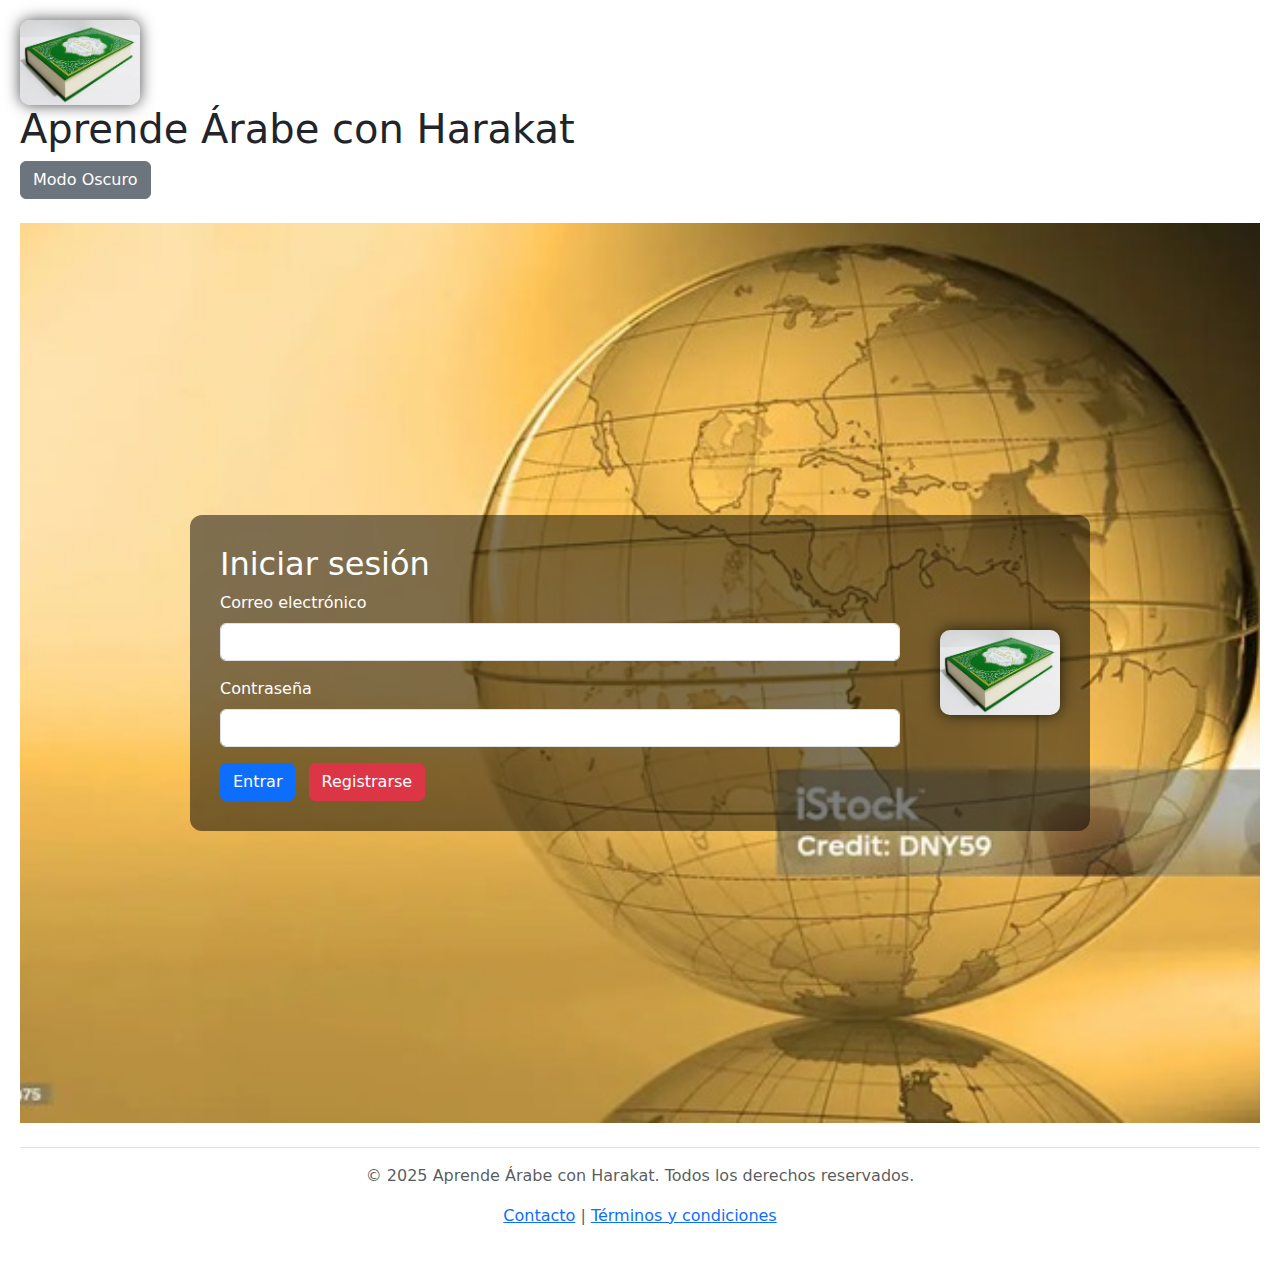
<file: login.html>
<!DOCTYPE html>
<html lang="es">
<head>
<meta charset="UTF-8" />
<meta name="viewport" content="width=device-width, initial-scale=1" />
<title>Aplicación Aprende Árabe - Prototipo Funcional</title>

<!-- Bootstrap CSS -->
<link href="https://cdn.jsdelivr.net/npm/bootstrap@5.3.0/dist/css/bootstrap.min.css" rel="stylesheet" />

<link rel="stylesheet" href="style.css">
</head>
<body>
  <!-- Imagen fija del Corán -->
   <img src="Images/Coran.jpg" alt="Corán" class="coran-img">

  <header class="mb-4" role="banner">
    <h1 id="appTitle">Aprende Árabe con Harakat</h1>
    <button id="toggleDarkMode" class="btn btn-secondary" aria-pressed="false">Modo Oscuro</button>
  </header>

<main role="main">


<!-- Login -->
  <section id="loginSection" class="active" aria-labelledby="loginTitle">
  <div class="login-container">
    <form id="loginForm" novalidate>
      <h2 id="loginTitle">Iniciar sesión</h2> <!-- Poner el título aquí -->
      <div class="mb-3">
        <label for="loginEmail" class="form-label">Correo electrónico</label>
        <input type="email" id="loginEmail" class="form-control" required aria-describedby="emailHelp" />
        <div class="invalid-feedback" role="alert" aria-live="assertive" id="loginEmailError"></div>
      </div>
      <div class="mb-3">
        <label for="loginPassword" class="form-label">Contraseña</label>
        <input type="password" id="loginPassword" class="form-control" required minlength="6" />
        <div class="invalid-feedback">La contraseña debe tener al menos 6 caracteres.</div>
      </div>
      <button type="submit" class="btn btn-primary">Entrar</button>
      <button type="button" id="goToRegister" class="btn btn-danger ms-2">Registrarse</button>
    </form>
    <div class="coran-image-wrapper">
      <img src="Images/Coran.jpg" alt="Corán" class="coran-img" />
    </div>
  </div>
</section>

    
</main>

<!-- Bootstrap JS bundle (incluye Popper) -->
<script src="https://cdn.jsdelivr.net/npm/bootstrap@5.3.0/dist/js/bootstrap.bundle.min.js"></script>

<script src="script.js"></script>


<footer role="contentinfo" class="mt-4 py-3 border-top text-center text-muted">
  <p>© 2025 Aprende Árabe con Harakat. Todos los derechos reservados.</p>
  <p>
    <a href="#" class="link-primary" data-bs-toggle="modal" data-bs-target="#contactModal">Contacto</a> | 
    <a href="#" class="link-primary" data-bs-toggle="modal" data-bs-target="#termsModal">Términos y condiciones</a>
  </p>
</footer>

<!-- Modal de Contacto -->
<div class="modal fade" id="contactModal" tabindex="-1" aria-labelledby="contactModalLabel" aria-hidden="true">
  <div class="modal-dialog">
    <div class="modal-content">
      <div class="modal-header">
        <h1 class="modal-title fs-5" id="contactModalLabel">Contacto</h1>
        <button type="button" class="btn-close" data-bs-dismiss="modal" aria-label="Cerrar"></button>
      </div>
      <div class="modal-body text-start">
        <p><strong>Nombre del creador:</strong> Martha Edilma Tayan</p>
        <p><strong>Correo electrónico:</strong> <a href="mailto:mtayan@utm.edu.ec">mtayan@utm.edu.ec</a></p>
        <p><strong>Teléfono:</strong> <a href="tel:+593959595749">0959595749</a></p>
      </div>
      <div class="modal-footer">
        <button type="button" class="btn btn-secondary" data-bs-dismiss="modal">Cerrar</button>
      </div>
    </div>
  </div>
</div>

<!-- Modal de Términos y condiciones -->
<div class="modal fade" id="termsModal" tabindex="-1" aria-labelledby="termsModalLabel" aria-hidden="true">
  <div class="modal-dialog modal-lg">
    <div class="modal-content">
      <div class="modal-header">
        <h1 class="modal-title fs-5" id="termsModalLabel">Términos y condiciones</h1>
        <button type="button" class="btn-close" data-bs-dismiss="modal" aria-label="Cerrar"></button>
      </div>
      <div class="modal-body text-start" style="max-height: 400px; overflow-y: auto;">
        <p>
          Bienvenido a Aprende Árabe con Harakat. Al utilizar esta aplicación, aceptas cumplir con los siguientes términos y condiciones:
        </p>
        <ul>
          <li>La aplicación se ofrece "tal cual" sin garantías explícitas.</li>
          <li>Los datos de usuario son almacenados localmente en el navegador y no se comparten.</li>
          <li>El creador no se hace responsable por daños derivados del uso de la aplicación.</li>
          <li>El contenido es para fines educativos y personales únicamente.</li>
          <li>Se prohíbe la redistribución comercial sin permiso.</li>
        </ul>
        <p>Para más información, contacta al creador.</p>
      </div>
      <div class="modal-footer">
        <button type="button" class="btn btn-secondary" data-bs-dismiss="modal">Cerrar</button>
      </div>
    </div>
  </div>
</div>
</file>
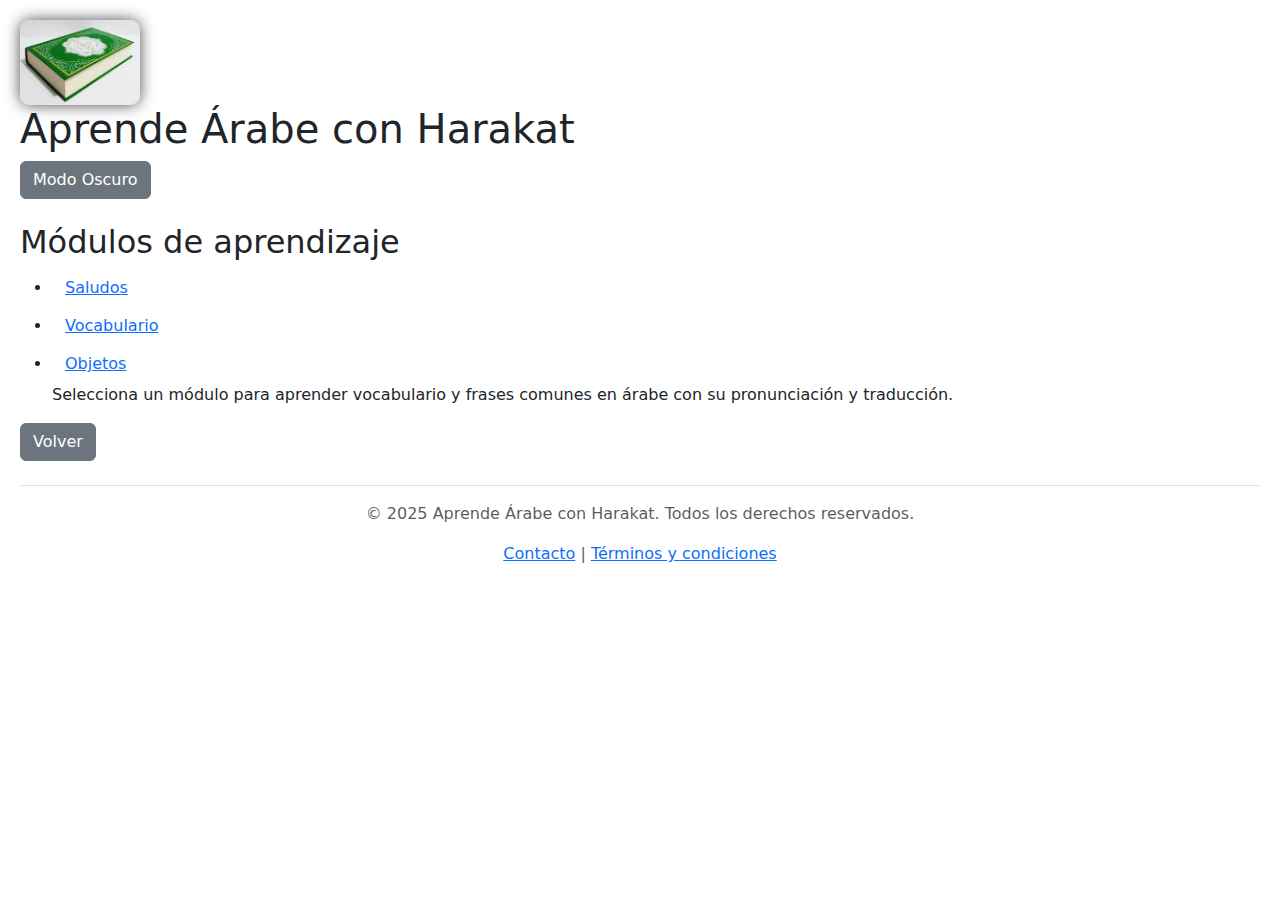
<file: modules.html>
<!DOCTYPE html>
<html lang="es">
<head>
<meta charset="UTF-8" />
<meta name="viewport" content="width=device-width, initial-scale=1" />
<title>Aplicación Aprende Árabe - Prototipo Funcional</title>

<!-- Bootstrap CSS -->
<link href="https://cdn.jsdelivr.net/npm/bootstrap@5.3.0/dist/css/bootstrap.min.css" rel="stylesheet" />

<link rel="stylesheet" href="style.css">
</head>
<body>
  <!-- Imagen fija del Corán -->
   <img src="Images/Coran.jpg" alt="Corán" class="coran-img">

  <header class="mb-4" role="banner">
    <h1 id="appTitle">Aprende Árabe con Harakat</h1>
    <button id="toggleDarkMode" class="btn btn-secondary" aria-pressed="false">Modo Oscuro</button>
  </header>

<main role="main">

<!-- Pantalla Módulos -->
  <section id="modulesSection" aria-labelledby="modulesTitle">
  <h2 id="modulesTitle">Módulos de aprendizaje</h2>
  <ul>
   <li>
 <button class="btn btn-link" type="button" onclick="toggleModuleContent('saludosContent')">Saludos</button>
<div id="saludosContent" style="display:none; margin-left:20px;">
  <p><strong>السلام عليكم</strong> = <em>As-salāmu ʿalaykum</em> — La paz sea contigo / Saludo islámico formal</p>
  <p><strong>وعليكم السلام</strong> = <em>Wa ʿalaykum as-salām</em> — Y contigo la paz (respuesta)</p>
  <p><strong>مرحبًا</strong> = <em>Marḥabān</em> — Hola / Bienvenido</p>
  <p><strong>أهلاً</strong> = <em>Ahlan</em> — Hola / Bienvenido</p>
  <p><strong>أهلاً وسهلاً</strong> = <em>Ahlan wa sahlan</em> — Bienvenido</p>
  <p><strong>صباح الخير</strong> = <em>Ṣabāḥ al-khayr</em> — Buenos días</p>
  <p><strong>صباح النور</strong> = <em>Ṣabāḥ an-nūr</em> — Buenos días (respuesta)</p>
  <p><strong>مساء الخير</strong> = <em>Masāʾ al-khayr</em> — Buenas tardes/noches</p>
  <p><strong>مساء النور</strong> = <em>Masāʾ an-nūr</em> — Buenas tardes/noches (respuesta)</p>
  <p><strong>كيف حالك؟ (m)</strong> = <em>Kayfa ḥāluka</em> — ¿Cómo estás? (a hombre)</p>
  <p><strong>كيف حالك؟ (f)</strong> = <em>Kayfa ḥāluki</em> — ¿Cómo estás? (a mujer)</p>
  <p><strong>الحمد لله</strong> = <em>Al-ḥamdu lillāh</em> — Gracias a Dios / Estoy bien</p>
  <p><strong>بخير، شكرًا</strong> = <em>Bikhayr, shukran</em> — Bien, gracias</p>
  <p><strong>مع السلامة</strong> = <em>Maʿa as-salāmah</em> — Adiós / Con paz</p>
  <p><strong>في أمان الله</strong> = <em>Fī amān Allāh</em> — Que Dios te proteja (despedida)</p>
</div>
</li>
    <li>
  <button class="btn btn-link" type="button" onclick="toggleModuleContent('vocabularioContent')">Vocabulario</button>
<div id="vocabularioContent" style="display:none; margin-left:20px;">
  <p><strong>كتاب</strong> = <em>Kitāb</em> — Libro</p>
  <p><strong>مدرسة</strong> = <em>Madrasa</em> — Escuela</p>
  <p><strong>باب</strong> = <em>Bāb</em> — Puerta</p>
  <p><strong>بيت</strong> = <em>Bayt</em> — Casa</p>
  <p><strong>ماء</strong> = <em>Māʾ</em> — Agua</p>
  <p><strong>طعام</strong> = <em>Ṭaʿām</em> — Comida</p>
  <p><strong>سماء</strong> = <em>Samāʾ</em> — Cielo</p>
  <p><strong>قمر</strong> = <em>Qamar</em> — Luna</p>
  <p><strong>شمس</strong> = <em>Shams</em> — Sol</p>
  <p><strong>ولد</strong> = <em>Walad</em> — Niño</p>
  <p><strong>بنت</strong> = <em>Bint</em> — Niña</p>
  <p><strong>قلب</strong> = <em>Qalb</em> — Corazón</p>
  <p><strong>سلام</strong> = <em>Salām</em> — Paz</p>
  <p><strong>صديق</strong> = <em>Ṣadīq</em> — Amigo</p>
  <p><strong>حب</strong> = <em>Ḥubb</em> — Amor</p>
</div>
</li>
    <li>
 <button class="btn btn-link" type="button" onclick="toggleModuleContent('objetosContent')">Objetos</button>
<div id="objetosContent" style="display:none; margin-left:20px;">
  <p><strong>طاولة</strong> = <em>Ṭāwila</em> — Mesa</p>
  <p><strong>كرسي</strong> = <em>Kursī</em> — Silla</p>
  <p><strong>باب</strong> = <em>Bāb</em> — Puerta</p>
  <p><strong>نافذة</strong> = <em>Nāfiḏa</em> — Ventana</p>
  <p><strong>سرير</strong> = <em>Sarīr</em> — Cama</p>
  <p><strong>مصباح</strong> = <em>Miṣbāḥ</em> — Lámpara</p>
  <p><strong>ساعة</strong> = <em>Sāʿa</em> — Reloj</p>
  <p><strong>حقيبة</strong> = <em>Ḥaqība</em> — Bolsa / Mochila</p>
  <p><strong>هاتف</strong> = <em>Hātif</em> — Teléfono</p>
  <p><strong>قلم</strong> = <em>Qalam</em> — Bolígrafo</p>
  <p><strong>لوحة</strong> = <em>Lawḥa</em> — Cuadro / Pizarra</p>
  <p><strong>ثلاجة</strong> = <em>Thalāja</em> — Refrigerador</p>
  <p><strong>طعام</strong> = <em>Ṭaʿām</em> — Comida</p>
  <p><strong>مرآة</strong> = <em>Mirʾā</em> — Espejo</p>
  <p><strong>سجادة</strong> = <em>Sajjāda</em> — Alfombra</p>
</div>
</li>

    <!-- Añade más módulos -->
     <p>Selecciona un módulo para aprender vocabulario y frases comunes en árabe con su pronunciación y traducción.</p>
 </ul>
  <button class="btn btn-secondary" onclick="showSection('indexSection')">Volver</button>
</section>





    
</main>

<!-- Bootstrap JS bundle (incluye Popper) -->
<script src="https://cdn.jsdelivr.net/npm/bootstrap@5.3.0/dist/js/bootstrap.bundle.min.js"></script>

<script src="script.js"></script>

<footer role="contentinfo" class="mt-4 py-3 border-top text-center text-muted">
  <p>© 2025 Aprende Árabe con Harakat. Todos los derechos reservados.</p>
  <p>
    <a href="#" class="link-primary" data-bs-toggle="modal" data-bs-target="#contactModal">Contacto</a> | 
    <a href="#" class="link-primary" data-bs-toggle="modal" data-bs-target="#termsModal">Términos y condiciones</a>
  </p>
</footer>

<!-- Modal de Contacto -->
<div class="modal fade" id="contactModal" tabindex="-1" aria-labelledby="contactModalLabel" aria-hidden="true">
  <div class="modal-dialog">
    <div class="modal-content">
      <div class="modal-header">
        <h1 class="modal-title fs-5" id="contactModalLabel">Contacto</h1>
        <button type="button" class="btn-close" data-bs-dismiss="modal" aria-label="Cerrar"></button>
      </div>
      <div class="modal-body text-start">
        <p><strong>Nombre del creador:</strong> Martha Edilma Tayan</p>
        <p><strong>Correo electrónico:</strong> <a href="mailto:mtayan@utm.edu.ec">mtayan@utm.edu.ec</a></p>
        <p><strong>Teléfono:</strong> <a href="tel:+593959595749">0959595749</a></p>
      </div>
      <div class="modal-footer">
        <button type="button" class="btn btn-secondary" data-bs-dismiss="modal">Cerrar</button>
      </div>
    </div>
  </div>
</div>

<!-- Modal de Términos y condiciones -->
<div class="modal fade" id="termsModal" tabindex="-1" aria-labelledby="termsModalLabel" aria-hidden="true">
  <div class="modal-dialog modal-lg">
    <div class="modal-content">
      <div class="modal-header">
        <h1 class="modal-title fs-5" id="termsModalLabel">Términos y condiciones</h1>
        <button type="button" class="btn-close" data-bs-dismiss="modal" aria-label="Cerrar"></button>
      </div>
      <div class="modal-body text-start" style="max-height: 400px; overflow-y: auto;">
        <p>
          Bienvenido a Aprende Árabe con Harakat. Al utilizar esta aplicación, aceptas cumplir con los siguientes términos y condiciones:
        </p>
        <ul>
          <li>La aplicación se ofrece "tal cual" sin garantías explícitas.</li>
          <li>Los datos de usuario son almacenados localmente en el navegador y no se comparten.</li>
          <li>El creador no se hace responsable por daños derivados del uso de la aplicación.</li>
          <li>El contenido es para fines educativos y personales únicamente.</li>
          <li>Se prohíbe la redistribución comercial sin permiso.</li>
        </ul>
        <p>Para más información, contacta al creador.</p>
      </div>
      <div class="modal-footer">
        <button type="button" class="btn btn-secondary" data-bs-dismiss="modal">Cerrar</button>
      </div>
    </div>
  </div>
</div>
</file>
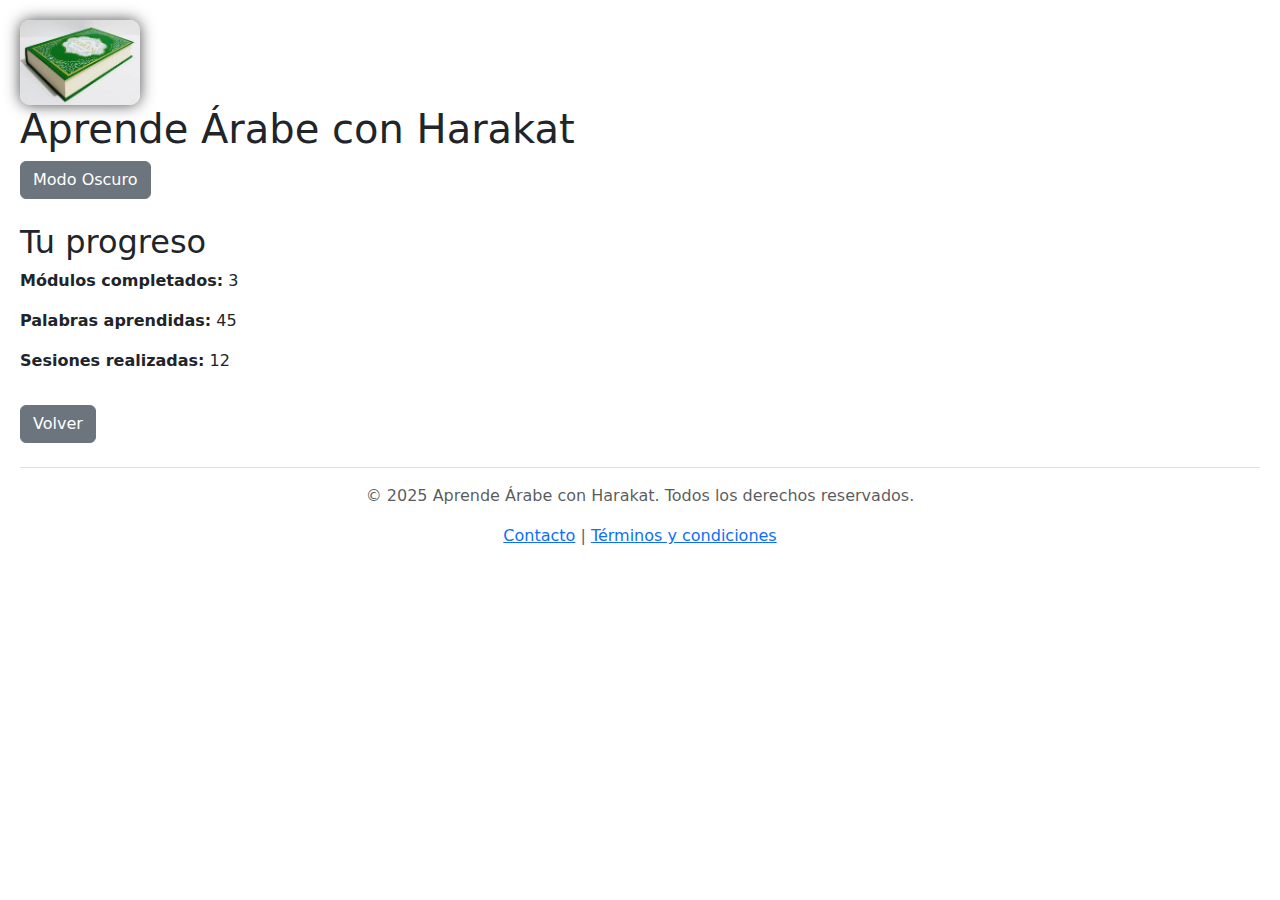
<file: progress.html>
<!DOCTYPE html>
<html lang="es">
<head>
<meta charset="UTF-8" />
<meta name="viewport" content="width=device-width, initial-scale=1" />
<title>Aplicación Aprende Árabe - Prototipo Funcional</title>

<!-- Bootstrap CSS -->
<link href="https://cdn.jsdelivr.net/npm/bootstrap@5.3.0/dist/css/bootstrap.min.css" rel="stylesheet" />

<link rel="stylesheet" href="style.css">
</head>
<body>
  <!-- Imagen fija del Corán -->
   <img src="Images/Coran.jpg" alt="Corán" class="coran-img">

  <header class="mb-4" role="banner">
    <h1 id="appTitle">Aprende Árabe con Harakat</h1>
    <button id="toggleDarkMode" class="btn btn-secondary" aria-pressed="false">Modo Oscuro</button>
  </header>

<main role="main">


<!-- Pantalla Progreso -->
<section id="progressSection" aria-labelledby="progressTitle">
  <h2 id="progressTitle">Tu progreso</h2>
  <div id="progressContent">
    <!-- Aquí se mostrará el progreso -->
  </div>
  <button class="btn btn-secondary mt-3" onclick="showSection('indexSection')">Volver</button>
</section>




    
</main>

<!-- Bootstrap JS bundle (incluye Popper) -->
<script src="https://cdn.jsdelivr.net/npm/bootstrap@5.3.0/dist/js/bootstrap.bundle.min.js"></script>

<script src="script.js"></script>

<footer role="contentinfo" class="mt-4 py-3 border-top text-center text-muted">
  <p>© 2025 Aprende Árabe con Harakat. Todos los derechos reservados.</p>
  <p>
    <a href="#" class="link-primary" data-bs-toggle="modal" data-bs-target="#contactModal">Contacto</a> | 
    <a href="#" class="link-primary" data-bs-toggle="modal" data-bs-target="#termsModal">Términos y condiciones</a>
  </p>
</footer>

<!-- Modal de Contacto -->
<div class="modal fade" id="contactModal" tabindex="-1" aria-labelledby="contactModalLabel" aria-hidden="true">
  <div class="modal-dialog">
    <div class="modal-content">
      <div class="modal-header">
        <h1 class="modal-title fs-5" id="contactModalLabel">Contacto</h1>
        <button type="button" class="btn-close" data-bs-dismiss="modal" aria-label="Cerrar"></button>
      </div>
      <div class="modal-body text-start">
        <p><strong>Nombre del creador:</strong> Martha Edilma Tayan</p>
        <p><strong>Correo electrónico:</strong> <a href="mailto:mtayan@utm.edu.ec">mtayan@utm.edu.ec</a></p>
        <p><strong>Teléfono:</strong> <a href="tel:+593959595749">0959595749</a></p>
      </div>
      <div class="modal-footer">
        <button type="button" class="btn btn-secondary" data-bs-dismiss="modal">Cerrar</button>
      </div>
    </div>
  </div>
</div>

<!-- Modal de Términos y condiciones -->
<div class="modal fade" id="termsModal" tabindex="-1" aria-labelledby="termsModalLabel" aria-hidden="true">
  <div class="modal-dialog modal-lg">
    <div class="modal-content">
      <div class="modal-header">
        <h1 class="modal-title fs-5" id="termsModalLabel">Términos y condiciones</h1>
        <button type="button" class="btn-close" data-bs-dismiss="modal" aria-label="Cerrar"></button>
      </div>
      <div class="modal-body text-start" style="max-height: 400px; overflow-y: auto;">
        <p>
          Bienvenido a Aprende Árabe con Harakat. Al utilizar esta aplicación, aceptas cumplir con los siguientes términos y condiciones:
        </p>
        <ul>
          <li>La aplicación se ofrece "tal cual" sin garantías explícitas.</li>
          <li>Los datos de usuario son almacenados localmente en el navegador y no se comparten.</li>
          <li>El creador no se hace responsable por daños derivados del uso de la aplicación.</li>
          <li>El contenido es para fines educativos y personales únicamente.</li>
          <li>Se prohíbe la redistribución comercial sin permiso.</li>
        </ul>
        <p>Para más información, contacta al creador.</p>
      </div>
      <div class="modal-footer">
        <button type="button" class="btn btn-secondary" data-bs-dismiss="modal">Cerrar</button>
      </div>
    </div>
  </div>
</div>
</file>
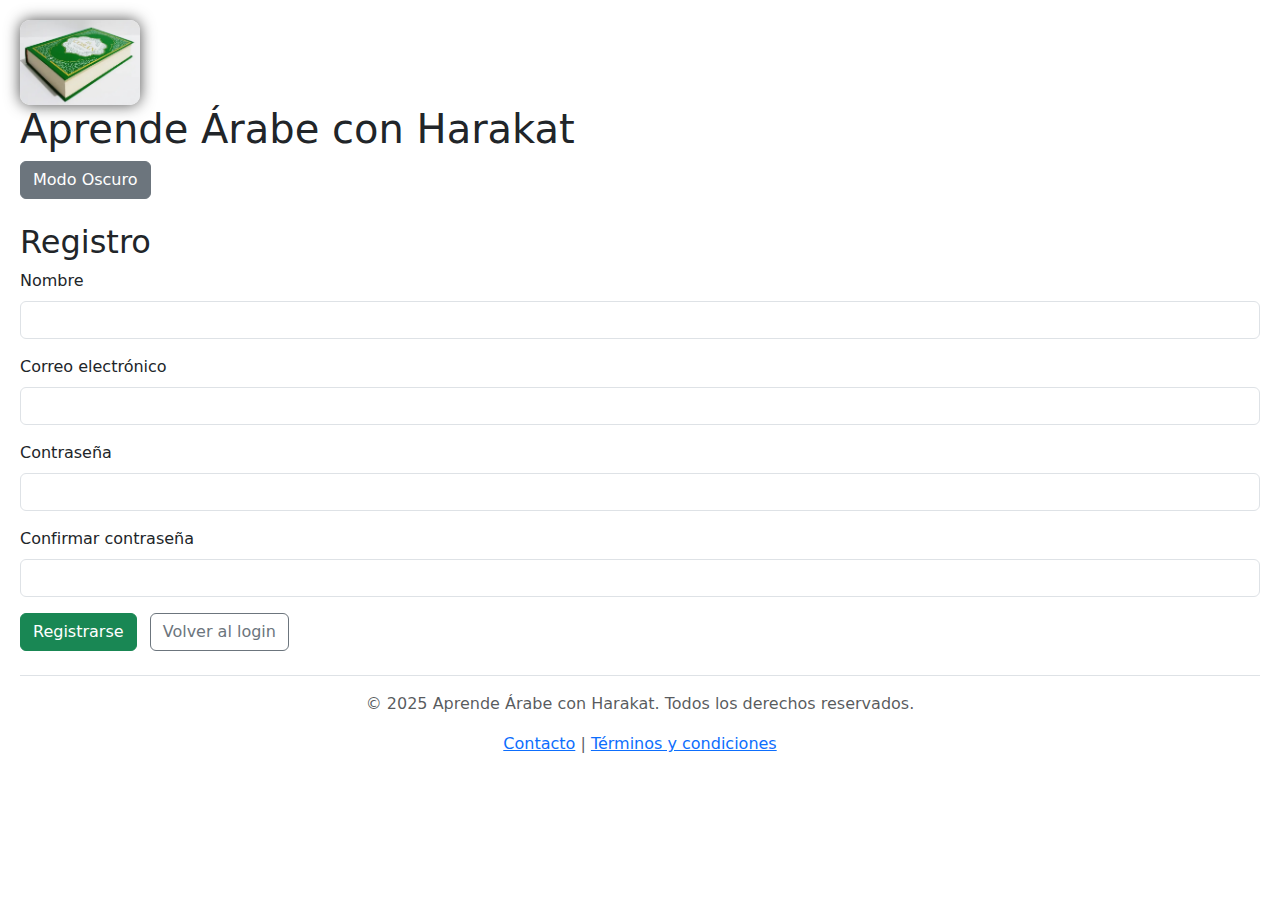
<file: register.html>
<!DOCTYPE html>
<html lang="es">
<head>
<meta charset="UTF-8" />
<meta name="viewport" content="width=device-width, initial-scale=1" />
<title>Aplicación Aprende Árabe - Prototipo Funcional</title>

<!-- Bootstrap CSS -->
<link href="https://cdn.jsdelivr.net/npm/bootstrap@5.3.0/dist/css/bootstrap.min.css" rel="stylesheet" />

<link rel="stylesheet" href="style.css">
</head>
<body>
  <!-- Imagen fija del Corán -->
   <img src="Images/Coran.jpg" alt="Corán" class="coran-img">

  <header class="mb-4" role="banner">
    <h1 id="appTitle">Aprende Árabe con Harakat</h1>
    <button id="toggleDarkMode" class="btn btn-secondary" aria-pressed="false">Modo Oscuro</button>
  </header>

<main role="main">

<!-- Registro -->
  <section id="registerSection" aria-labelledby="registerTitle">
    <h2 id="registerTitle">Registro</h2>
    <form id="registerForm" novalidate>
      <div class="mb-3">
        <label for="regName" class="form-label">Nombre</label>
        <input type="text" id="regName" class="form-control" required />
        <div class="invalid-feedback">Por favor ingresa tu nombre.</div>
      </div>
      <div class="mb-3">
        <label for="regEmail" class="form-label">Correo electrónico</label>
        <input type="email" id="regEmail" class="form-control" required />
        <div class="invalid-feedback">Por favor ingresa un correo válido.</div>
      </div>
      <div class="mb-3">
        <label for="regPassword" class="form-label">Contraseña</label>
        <input type="password" id="regPassword" class="form-control" required minlength="6" />
        <div class="invalid-feedback">La contraseña debe tener al menos 6 caracteres.</div>
      </div>
      <div class="mb-3">
        <label for="regConfirmPassword" class="form-label">Confirmar contraseña</label>
        <input type="password" id="regConfirmPassword" class="form-control" required />
        <div class="invalid-feedback">Las contraseñas deben coincidir.</div>
      </div>
      <button type="submit" class="btn btn-success">Registrarse</button>
      <button type="button" id="goToLogin" class="btn btn-outline-secondary ms-2">Volver al login</button>
    </form>

  </section>





    
</main>

<!-- Bootstrap JS bundle (incluye Popper) -->
<script src="https://cdn.jsdelivr.net/npm/bootstrap@5.3.0/dist/js/bootstrap.bundle.min.js"></script>

<script src="script.js"></script>

<footer role="contentinfo" class="mt-4 py-3 border-top text-center text-muted">
  <p>© 2025 Aprende Árabe con Harakat. Todos los derechos reservados.</p>
  <p>
    <a href="#" class="link-primary" data-bs-toggle="modal" data-bs-target="#contactModal">Contacto</a> | 
    <a href="#" class="link-primary" data-bs-toggle="modal" data-bs-target="#termsModal">Términos y condiciones</a>
  </p>
</footer>

<!-- Modal de Contacto -->
<div class="modal fade" id="contactModal" tabindex="-1" aria-labelledby="contactModalLabel" aria-hidden="true">
  <div class="modal-dialog">
    <div class="modal-content">
      <div class="modal-header">
        <h1 class="modal-title fs-5" id="contactModalLabel">Contacto</h1>
        <button type="button" class="btn-close" data-bs-dismiss="modal" aria-label="Cerrar"></button>
      </div>
      <div class="modal-body text-start">
        <p><strong>Nombre del creador:</strong> Martha Edilma Tayan</p>
        <p><strong>Correo electrónico:</strong> <a href="mailto:mtayan@utm.edu.ec">mtayan@utm.edu.ec</a></p>
        <p><strong>Teléfono:</strong> <a href="tel:+593959595749">0959595749</a></p>
      </div>
      <div class="modal-footer">
        <button type="button" class="btn btn-secondary" data-bs-dismiss="modal">Cerrar</button>
      </div>
    </div>
  </div>
</div>

<!-- Modal de Términos y condiciones -->
<div class="modal fade" id="termsModal" tabindex="-1" aria-labelledby="termsModalLabel" aria-hidden="true">
  <div class="modal-dialog modal-lg">
    <div class="modal-content">
      <div class="modal-header">
        <h1 class="modal-title fs-5" id="termsModalLabel">Términos y condiciones</h1>
        <button type="button" class="btn-close" data-bs-dismiss="modal" aria-label="Cerrar"></button>
      </div>
      <div class="modal-body text-start" style="max-height: 400px; overflow-y: auto;">
        <p>
          Bienvenido a Aprende Árabe con Harakat. Al utilizar esta aplicación, aceptas cumplir con los siguientes términos y condiciones:
        </p>
        <ul>
          <li>La aplicación se ofrece "tal cual" sin garantías explícitas.</li>
          <li>Los datos de usuario son almacenados localmente en el navegador y no se comparten.</li>
          <li>El creador no se hace responsable por daños derivados del uso de la aplicación.</li>
          <li>El contenido es para fines educativos y personales únicamente.</li>
          <li>Se prohíbe la redistribución comercial sin permiso.</li>
        </ul>
        <p>Para más información, contacta al creador.</p>
      </div>
      <div class="modal-footer">
        <button type="button" class="btn btn-secondary" data-bs-dismiss="modal">Cerrar</button>
      </div>
    </div>
  </div>
</div>
</file>
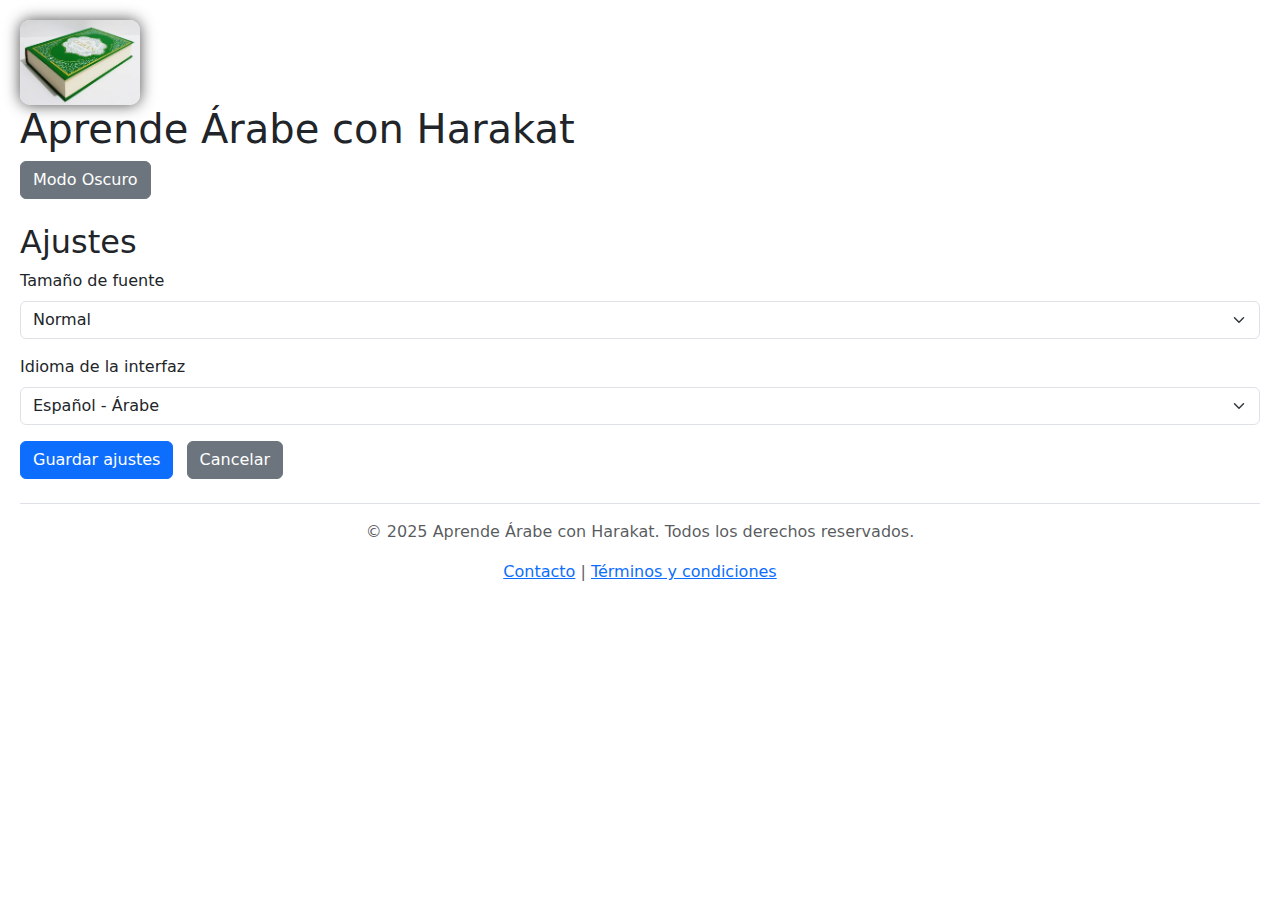
<file: settings.html>
<!DOCTYPE html>
<html lang="es">
<head>
<meta charset="UTF-8" />
<meta name="viewport" content="width=device-width, initial-scale=1" />
<title>Aplicación Aprende Árabe - Prototipo Funcional</title>

<!-- Bootstrap CSS -->
<link href="https://cdn.jsdelivr.net/npm/bootstrap@5.3.0/dist/css/bootstrap.min.css" rel="stylesheet" />

<link rel="stylesheet" href="style.css">
</head>
<body>
  <!-- Imagen fija del Corán -->
   <img src="Images/Coran.jpg" alt="Corán" class="coran-img">

  <header class="mb-4" role="banner">
    <h1 id="appTitle">Aprende Árabe con Harakat</h1>
    <button id="toggleDarkMode" class="btn btn-secondary" aria-pressed="false">Modo Oscuro</button>
  </header>

<main role="main">


<!-- Pantalla Ajustes -->
  <section id="settingsSection" aria-labelledby="settingsTitle">
    <h2 id="settingsTitle">Ajustes</h2>
    <form id="settingsForm">
      <div class="mb-3">
        <label for="fontSize" class="form-label">Tamaño de fuente</label>
        <select id="fontSize" class="form-select" aria-label="Seleccionar tamaño de fuente">
          <option value="16">Normal</option>
          <option value="20">Grande</option>
          <option value="24">Muy grande</option>
        </select>
      </div>
      <div class="mb-3">
        <label for="languageSetting" class="form-label">Idioma de la interfaz</label>
        <select id="languageSetting" class="form-select" aria-label="Seleccionar idioma de la interfaz">
          <option value="es">Español - Árabe</option>
          <option value="en">Inglés - Árabe</option>
          <option value="ar">عربى (العربية)</option>
        </select>
      </div>
      <button type="submit" class="btn btn-primary">Guardar ajustes</button>
      <button type="button" class="btn btn-secondary ms-2" onclick="showSection('indexSection')">Cancelar</button>
    </form>
  </section>




    
</main>

<!-- Bootstrap JS bundle (incluye Popper) -->
<script src="https://cdn.jsdelivr.net/npm/bootstrap@5.3.0/dist/js/bootstrap.bundle.min.js"></script>

<script src="script.js"></script>

<footer role="contentinfo" class="mt-4 py-3 border-top text-center text-muted">
  <p>© 2025 Aprende Árabe con Harakat. Todos los derechos reservados.</p>
  <p>
    <a href="#" class="link-primary" data-bs-toggle="modal" data-bs-target="#contactModal">Contacto</a> | 
    <a href="#" class="link-primary" data-bs-toggle="modal" data-bs-target="#termsModal">Términos y condiciones</a>
  </p>
</footer>

<!-- Modal de Contacto -->
<div class="modal fade" id="contactModal" tabindex="-1" aria-labelledby="contactModalLabel" aria-hidden="true">
  <div class="modal-dialog">
    <div class="modal-content">
      <div class="modal-header">
        <h1 class="modal-title fs-5" id="contactModalLabel">Contacto</h1>
        <button type="button" class="btn-close" data-bs-dismiss="modal" aria-label="Cerrar"></button>
      </div>
      <div class="modal-body text-start">
        <p><strong>Nombre del creador:</strong> Martha Edilma Tayan</p>
        <p><strong>Correo electrónico:</strong> <a href="mailto:mtayan@utm.edu.ec">mtayan@utm.edu.ec</a></p>
        <p><strong>Teléfono:</strong> <a href="tel:+593959595749">0959595749</a></p>
      </div>
      <div class="modal-footer">
        <button type="button" class="btn btn-secondary" data-bs-dismiss="modal">Cerrar</button>
      </div>
    </div>
  </div>
</div>

<!-- Modal de Términos y condiciones -->
<div class="modal fade" id="termsModal" tabindex="-1" aria-labelledby="termsModalLabel" aria-hidden="true">
  <div class="modal-dialog modal-lg">
    <div class="modal-content">
      <div class="modal-header">
        <h1 class="modal-title fs-5" id="termsModalLabel">Términos y condiciones</h1>
        <button type="button" class="btn-close" data-bs-dismiss="modal" aria-label="Cerrar"></button>
      </div>
      <div class="modal-body text-start" style="max-height: 400px; overflow-y: auto;">
        <p>
          Bienvenido a Aprende Árabe con Harakat. Al utilizar esta aplicación, aceptas cumplir con los siguientes términos y condiciones:
        </p>
        <ul>
          <li>La aplicación se ofrece "tal cual" sin garantías explícitas.</li>
          <li>Los datos de usuario son almacenados localmente en el navegador y no se comparten.</li>
          <li>El creador no se hace responsable por daños derivados del uso de la aplicación.</li>
          <li>El contenido es para fines educativos y personales únicamente.</li>
          <li>Se prohíbe la redistribución comercial sin permiso.</li>
        </ul>
        <p>Para más información, contacta al creador.</p>
      </div>
      <div class="modal-footer">
        <button type="button" class="btn btn-secondary" data-bs-dismiss="modal">Cerrar</button>
      </div>
    </div>
  </div>
</div>
</file>
<file: style.css>
body {
    padding: 20px;
  }
  .dark-mode {
    background-color: #121212;
    color: #eee;
  }
  .dark-mode .form-control {
    background-color: #333;
    color: #eee;
    border-color: #555;
  }
  .dark-mode .btn-primary {
    background-color: #bb86fc;
    border-color: #bb86fc;
  }
  /* Ocultar secciones */
  
  section.active {
    display: block;
  }
  #loginSection {
  min-height: 100vh;
  padding: 20px;
  background-image: url('Images/tierra.jpg');
  background-size: cover;
  background-position: center;
  background-repeat: no-repeat;
  color: white;
  display: flex;
  justify-content: center;
  align-items: center;
}

/* Contenedor flex para formulario y la imagen */
.login-container {
  display: flex;
  align-items: center;
  gap: 40px; /* espacio entre formulario e imagen */
  background: rgba(0, 0, 0, 0.5); /* fondo semitransparente */
  padding: 30px;
  border-radius: 12px;
  max-width: 900px;
  width: 90%;
}

/* Ajuste formulario para que ocupe más espacio */
#loginForm {
  flex: 1;
}

/* Wrapper para la imagen para controlar tamaño */
.coran-image-wrapper {
  flex-shrink: 0;
}

.coran-img {
  width: 120px; /* tamaño fijo pero adaptable */
  border-radius: 10px;
  box-shadow: 0 0 15px rgba(0, 0, 0, 0.7);
}

/* Media Queries para pantallas pequeñas */
@media (max-width: 768px) {
  .login-container {
    flex-direction: column;
    gap: 20px;
    padding: 20px;
  }
  .coran-img {
    width: 100px;
  }
}
@media (max-width: 480px) {
  #loginSection {
    padding: 10px;
  }
  .coran-img {
    width: 80px;
  }
}
body.dark-mode footer.mt-4.py-3.border-top.text-center.text-muted {
  color: #ccc !important;  /* Texto gris claro */
}

body.dark-mode footer.mt-4.py-3.border-top.text-center.text-muted a {
  color: #9ecfff !important; /* Links azul claro */
  text-decoration: underline;
}
body.dark-mode .modal-content {
  background-color: #2c2c2c !important;  /* fondo oscuro */
  color: #ccc !important;                 /* texto claro */
}

body.dark-mode .modal-content a {
  color: #9ecfff !important;              /* enlaces azul claro */
  text-decoration: underline;
}

body.dark-mode .modal-header,
body.dark-mode .modal-footer {
  border-color: #444 !important;          /* bordes más visibles en modo oscuro */
  background-color: #2c2c2c !important;   /* fondo oscuro en header y footer */
}

body.dark-mode .btn-close {
  filter: invert(1);                      /* para que el botón cerrar se vea bien */
}
</file>
